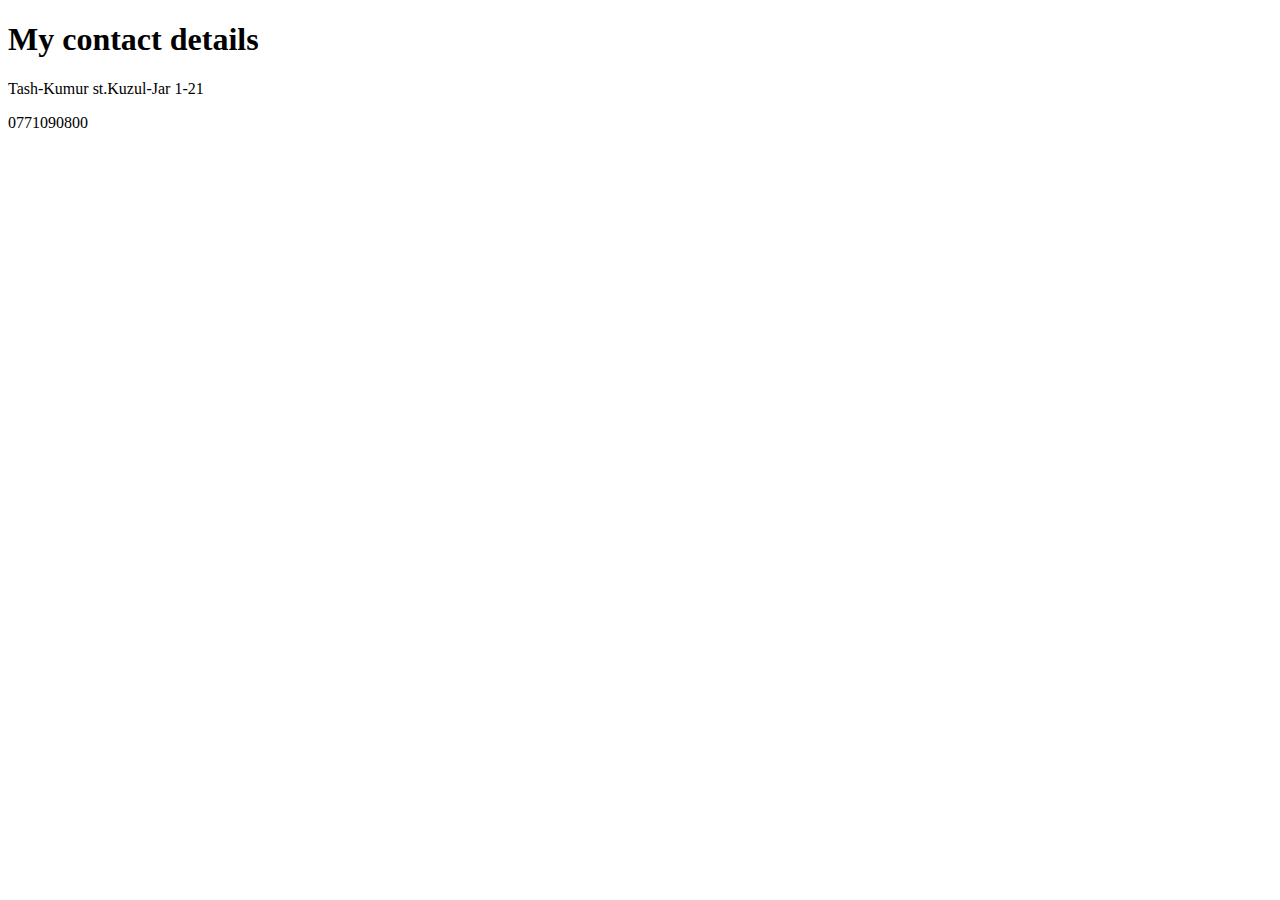
<file: contactme.html>
<!DOCTYPE html>
<html lang="en">
<head>
    <meta charset="UTF-8">
    <meta http-equiv="X-UA-Compatible" content="IE=edge">
    <meta name="viewport" content="width=device-width, initial-scale=1.0">
    <title>Contact Me</title>
</head>
<body>
   <h1>My contact details</h1> 
   <p>Tash-Kumur st.Kuzul-Jar 1-21</p>
   <p>0771090800</p>
</body>
</html>
</file>
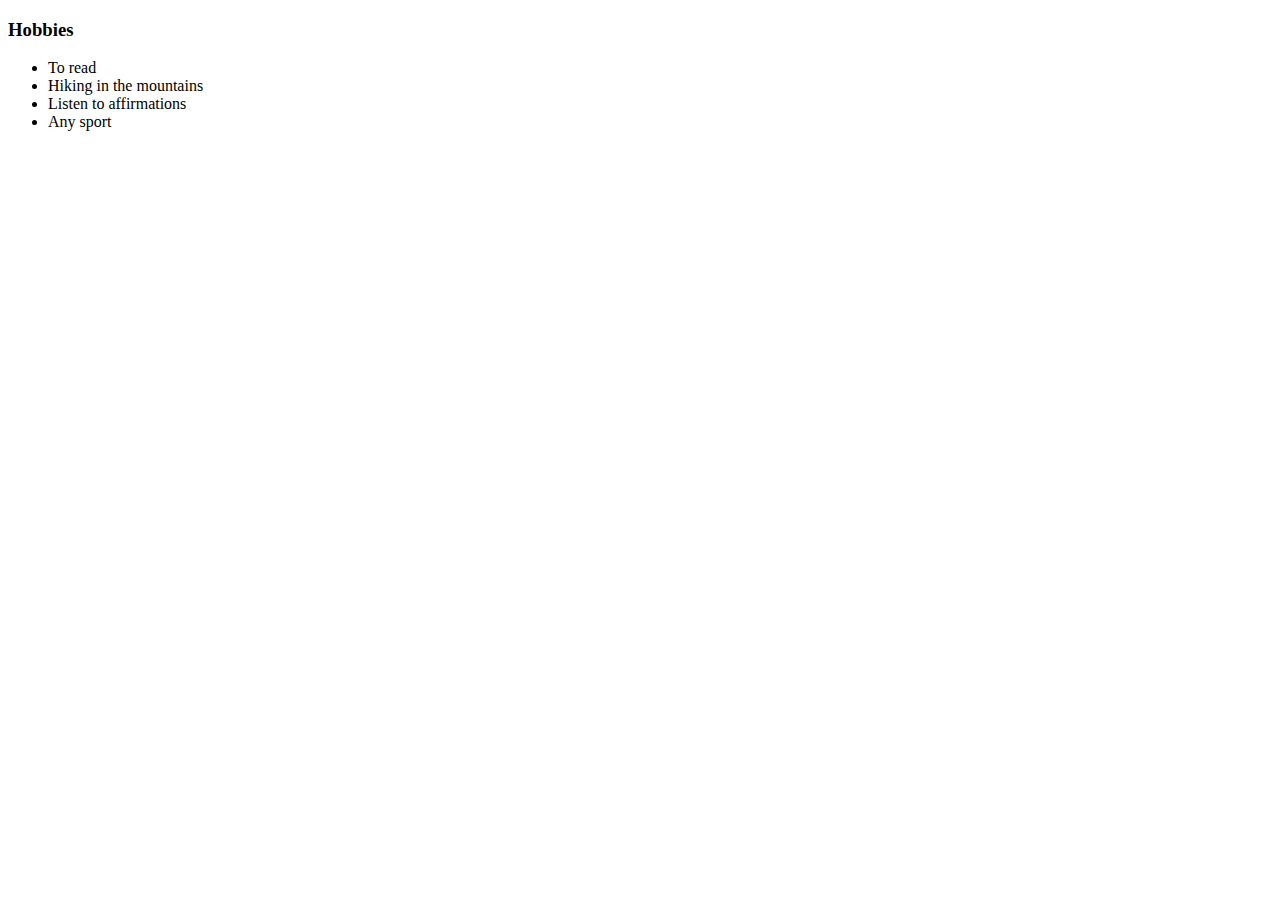
<file: hobies.html>
<!DOCTYPE html>
<html lang="en">
<head>
    <meta charset="UTF-8">
    <meta http-equiv="X-UA-Compatible" content="IE=edge">
    <meta name="viewport" content="width=device-width, initial-scale=1.0">
    <title>My hobbies</title>
</head>
<body>
    <h3 id="heading">Hobbies</h3>
    <ul>
      <li>To read</li>
      <li>Нiking in the mountains</li>
      <li>Listen to affirmations</li>
      <li>Any sport</li>
    </ul>  
    
</body>
</html>
</file>
